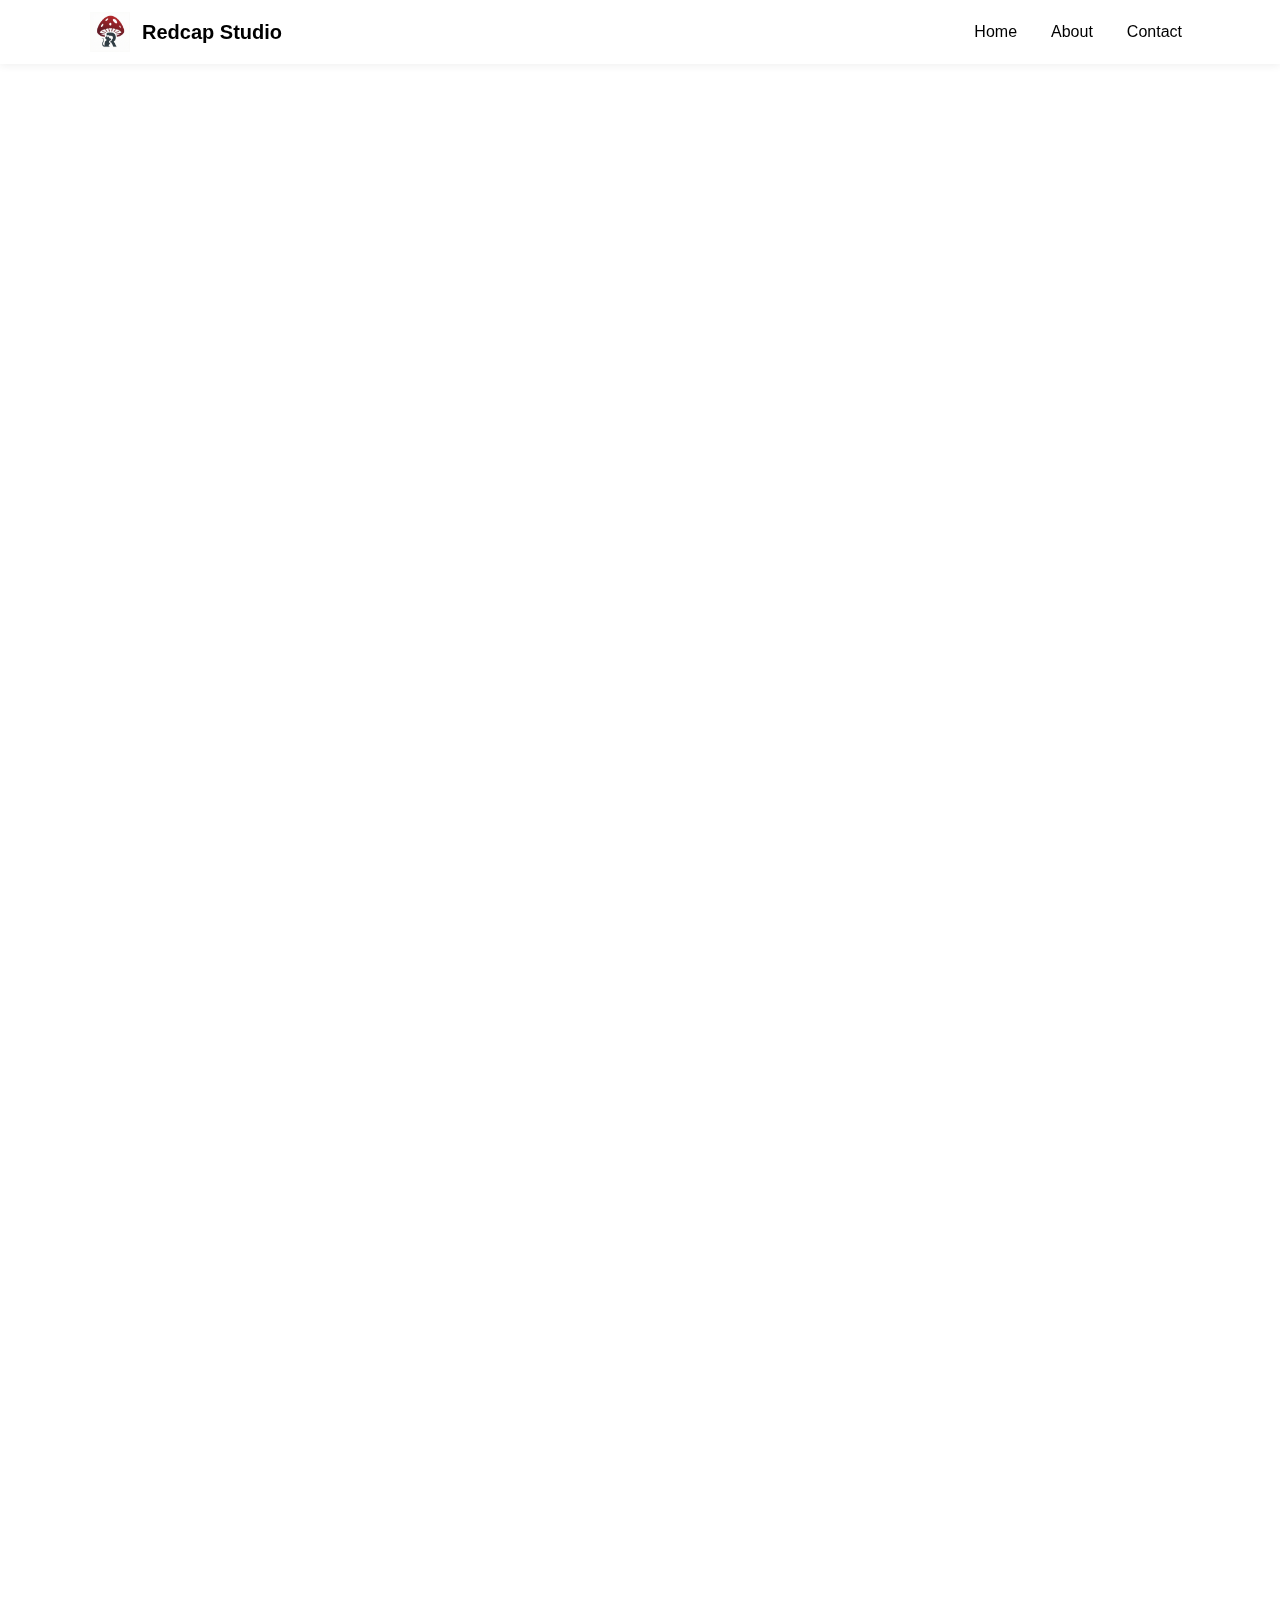
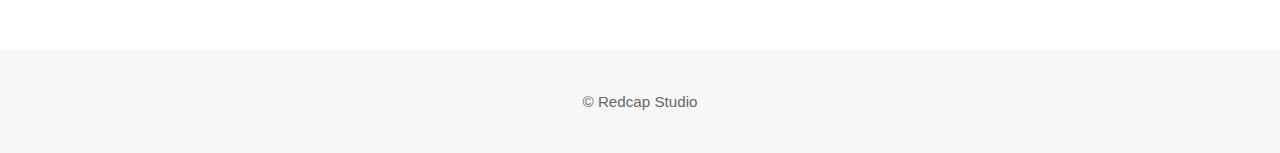
<file: index.html>
<!DOCTYPE html>
<html lang="en">
<head>
  <meta charset="utf-8" />
  <meta name="viewport" content="width=device-width,initial-scale=1" />
  <title>Redcap Studio — Home</title>

  <!-- Favicons -->
  <link rel="icon" type="image/png" href="assets/images/favicon.png">
  <link rel="apple-touch-icon" href="assets/images/apple-touch-icon.png">

  <!-- Preload logo so it renders instantly -->
  <link rel="preload" as="image" href="assets/images/logo.png">

  <!-- Stylesheet -->
  <link rel="stylesheet" href="assets/css/style.css">

</head>
<body>

  <header class="site-header">
    <div class="header-inner container">
      <div class="logo-container"> <a class="logo-link" href="index.html">
        <img src="assets/images/logo.png" alt="Redcap Studio" class="logo" width="40" height="40" loading="eager" decoding="async">
      </a>
      <p class="site-title">Redcap Studio</p>
</div>
      <input type="checkbox" id="nav-toggle" class="nav-toggle">
<label for="nav-toggle" class="nav-toggle-label">
  <span></span>
  <span></span>
  <span></span>
</label>

      <nav class="main-nav" aria-label="Main navigation">
        <a href="index.html">Home</a>
        <a href="about.html">About</a>
        <a href="contact.html">Contact</a>
      </nav>
    </div>
  </header>

  <main>
    <section class="section hero">
      <div class="container">
        <h1>Mobile App Solutions</h1>
        <p>We specialise in supporting startups and companies that are in the early stages of app development and iteration.</p>
        <p> 
          We understand Minimum Viable Product and we'll recommend the lightest weight tools to support that. 
          We will not introduce tech-bloat that leads to slow deliveries and high costs.
          If you're in the early stages of iterating and frequent product pivots, we'll build the leanest app, allowing you to get the product in front of your investors or customers sooner.
        </p>

      </div>
    </section>

    <section class="section">
      <div class="container">
        <h2>Rapid mobile app prototyping for iOS and Android</h2>
            <div class="container two-col">
        <div class="col col-img"><img src="assets/images/diagrams/app-prototyping-2.png" alt="Prototyping example"></div>
        <div class="col col-text"><p>We can recommend the right technologies for rapid app delivery and prototyping. We know how to communicate with designers and product owners to align on product priorities and how to manage tradeoffs should deadlines loom.</p></div>
      </div>
        </div>

    </section>

    <section class="section">
      <div class="container">
        <h2>App store management and beta testing roll out
        </h2>
      <div class="container two-col">
        <div class="col col-img"><img src="assets/images/diagrams/app-management-2.png" alt="App store"></div>
        <div class="col col-text">
          <p>
            To get the app in front of customers, we can also support the entire App Store process— 
            from setting up certificates and navigating approvals to managing rollouts across different testing groups.
          </p>
      </div>
      </div>
      </div>
    </section>

    <section class="section">
      <div class="container">
        <h2>App analytics & user insights support</h2>
      <div class="container two-col">
        <div class="col col-img"><img src="assets/images/diagrams/app-analytics-2.png" alt="Analytics"></div>
        <div class="col col-text">
          <p>
            If you're looking to add analytics to your app, we can help. 
            We know which analytics tools are both the easiest to implement whilst actually providing a full feature set. 
            We can also set up the dashboards that show product usage, retention, and key event data.
        </p>
      </div>
      </div>
      </div>
    </section>
  </main>

  <footer class="site-footer">
    <div class="container">
      <p>© Redcap Studio</p>
    </div>
  </footer>

</body>
</html>
</file>
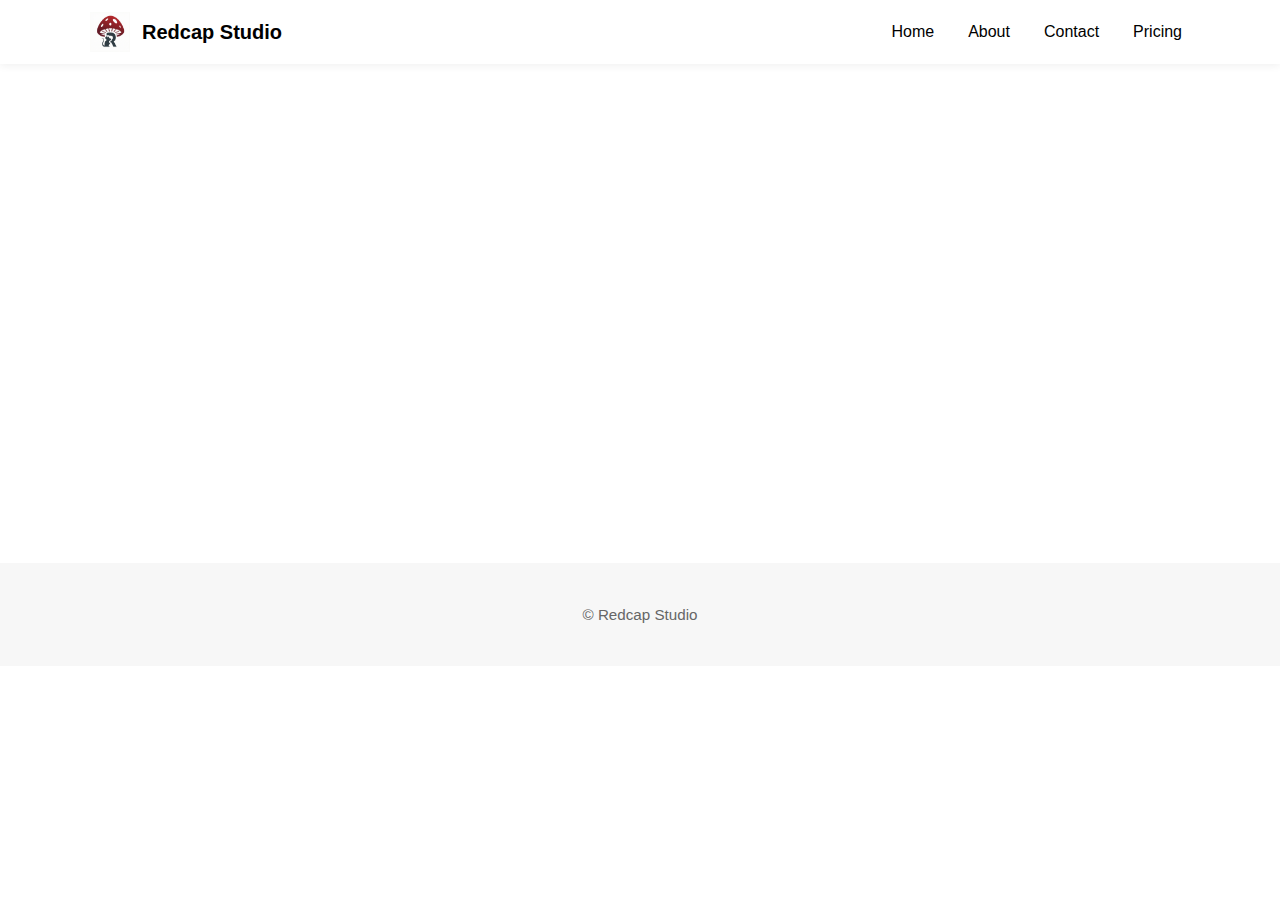
<file: about.html>
<!DOCTYPE html>
<html lang="en">
<head>
  <meta charset="utf-8" />
  <meta name="viewport" content="width=device-width,initial-scale=1" />
  <title>Redcap Studio — About</title>

  <link rel="icon" type="image/png" href="assets/images/favicon.png">
  <link rel="stylesheet" href="assets/css/style.css">
  <link rel="preload" as="image" href="assets/images/logo.png">
</head>
<body>

  <header class="site-header">
    <div class="header-inner container">
      <div class="logo-container"><a class="logo-link" href="index.html">
        <img src="assets/images/logo.png" alt="Redcap Studio" class="logo" width="40" height="40" loading="eager" decoding="async">
        </a>
        <p class="site-title">Redcap Studio</p>
        </div>
      <input type="checkbox" id="nav-toggle" class="nav-toggle">
      <label for="nav-toggle" class="nav-toggle-label">
        <span></span>
        <span></span>
        <span></span>
      </label>
      <nav class="main-nav" aria-label="Main navigation">
        <a href="index.html">Home</a>
        <a href="about.html" aria-current="page">About</a>
        <a href="contact.html">Contact</a>
        <a href="pricing.html">Pricing</a>
      </nav>
    </div>
  </header>

  <main>
    <section class="section">
      <div class="container">
        <h1>Experience</h1>

        <div class="two-col">
          <div class="col">
            <p>Having worked in startups for the past 10 years, we understand what is important to app development in a startup context. 
               Redcap Studio can deliver budget-friendly app prototypes that allow you to validate product ideas quickly.
            </p>
            <p>We know what technical decisions are the most meaingful in such a context, and focus on the essentials to get the app out as quickly as possible. 
              We understand what MVP means to a startup that is frequently pivoting and testing.
            </p>
            <p>We can help across the spectrum, from lightweight investor-ready prototypes to more fully-featured prototypes to support beta testing with early-access customers.</p>
          </div>

          <div class="col">
            <p><strong>About Redcap Studio</strong><br>established in 2025</p>
            <p><strong>10+ years of expertise</strong><br>since 2014</p>
          </div>
        </div>

      </div>
    </section>
  </main>

  <footer class="site-footer">
    <div class="container">
      <p>© Redcap Studio</p>
    </div>
  </footer>

</body>
</html>
</file>
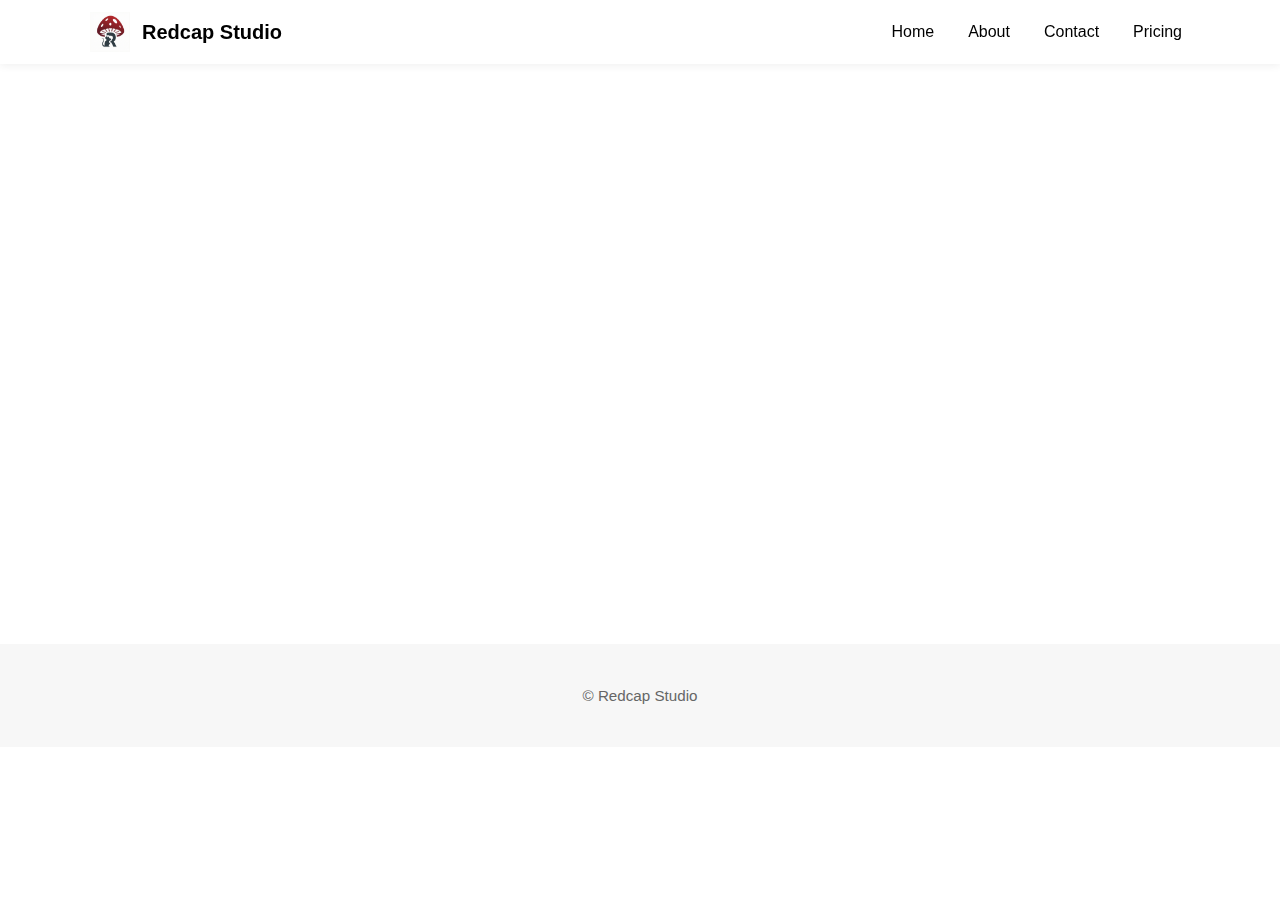
<file: contact.html>
<!DOCTYPE html>
<html lang="en">
<head>
  <meta charset="utf-8" />
  <meta name="viewport" content="width=device-width,initial-scale=1" />
  <title>Redcap Studio — Contact</title>

  <link rel="icon" type="image/png" href="assets/images/favicon.png">
  <link rel="stylesheet" href="assets/css/style.css">
  <link rel="preload" as="image" href="assets/images/logo.png">
</head>

<body>
  <header class="site-header">
    <div class="header-inner container">
       <div class="logo-container"><a class="logo-link" href="index.html">
        <img src="assets/images/logo.png" alt="Redcap Studio logo" class="logo" width="40" height="40" loading="eager" decoding="async">
      </a>
      <p class="site-title">Redcap Studio</p></div>

      <input type="checkbox" id="nav-toggle" class="nav-toggle">
      <label for="nav-toggle" class="nav-toggle-label">
        <span></span>
        <span></span>
        <span></span>
      </label>

      <nav class="main-nav" aria-label="Main navigation">
        <a href="index.html">Home</a>
        <a href="about.html">About</a>
        <a href="contact.html" aria-current="page">Contact</a>
         <a href="pricing.html">Pricing</a>
      </nav>
    </div>
  </header>

  <main>
    <section class="section">
      <div class="container">
        <h1>Contact Us</h1>
        <p class="lede">Contact us for fast mobile app development</p>

        <form id="contactForm" class="contact-form" novalidate>
          <label>
            <span class="label-text">Name</span>
            <input type="text" name="name" placeholder="Your name">
          </label>

          <label>
            <span class="label-text">*Your Email</span>
            <input alt="email required" type="email" name="email" placeholder="yourname@example.com" required>
          </label>

          <label>
            <span class="label-text">*Message</span>
            <textarea alt="message required" name="message" id="message" rows="6" placeholder="Tell us about your project - do you need a lightweight investor-facing app or something more fully featured?" required></textarea>
          </label>

          <!-- Honeypot -->
          <input type="text" name="company" id="company" autocomplete="off" style="display:none;">

          <button type="submit" class="btn">Send Message</button>

          <p id="form-status" class="form-status"></p>
        </form>

      </div>
    </section>
  </main>

  <footer class="site-footer">
    <div class="container">
     <p>© Redcap Studio</p>
    </div>
  </footer>

<!-- --------------- SCRIPT FIXED AND MOVED HERE ------------------- -->
<script>
document.addEventListener("DOMContentLoaded", () => {
  const form = document.querySelector(".contact-form");
  const status = document.getElementById("form-status");
  const submitBtn = form.querySelector("button[type='submit']");
  let isSubmitting = false;

  const MAX_SUBMISSIONS = 3;
  const COOLDOWN_TIME = 60000;
  const STORAGE_KEY = "contact-form-ratelimit";

  function loadRateLimit() {
    const data = JSON.parse(localStorage.getItem(STORAGE_KEY) || "{}");
    return {
      count: data.count || 0,
      lastSubmission: data.lastSubmission || 0
    };
  }

  function saveRateLimit(count) {
    localStorage.setItem(STORAGE_KEY, JSON.stringify({
      count,
      lastSubmission: Date.now()
    }));
  }

  function checkCooldown() {
    const { count, lastSubmission } = loadRateLimit();
    if (count < MAX_SUBMISSIONS) return 0;
    const elapsed = Date.now() - lastSubmission;
    return Math.max(0, COOLDOWN_TIME - elapsed);
  }

  function showStatus(message, type) {
    status.textContent = message;
    status.className = "form-status " + type;
  }

  form.addEventListener("submit", async (e) => {
    e.preventDefault();
    if (isSubmitting) return;

    const cooldown = checkCooldown();
    if (cooldown > 0) {
      showStatus("Too many submissions.", "cooldown");
      return;
    }

    if (document.getElementById("company").value.trim() !== "") {
      showStatus("Spam detected.", "error");
      return;
    }

    const email = form.querySelector("input[name='email']").value.trim();
    const message = form.querySelector("textarea[name='message']").value.trim();
    if (!email || !message) {
      showStatus("Please fill out required fields.", "error");
      return;
    }

    isSubmitting = true;
    submitBtn.disabled = true;
    submitBtn.style.opacity = 0.6;
    submitBtn.textContent = "Sending...";

    try {
      const response = await fetch("https://formsubmit.co/ajax/redcap.studio.mt@gmail.com", {
        method: "POST",
        headers: { "Content-Type": "application/json" },
        body: JSON.stringify({
          name,
          email,
          message,
          _subject: "New Contact Form Message",
          _template: "table"
        })
      });

      const data = await response.json();

      if (data.success) {
        showStatus("Email sent! Thanks for your message.", "success");
        form.reset();
        const { count } = loadRateLimit();
        saveRateLimit(count + 1);
      } else {
        showStatus("Error sending message.", "error");
      }
    } catch (err) {
      showStatus("Network error. Try again later.", "error");
    } finally {
      isSubmitting = false;
      submitBtn.disabled = false;
      submitBtn.style.opacity = 1;
      submitBtn.textContent = "Send Message";
    }
  });
});
</script>

</body>
</html>
</file>
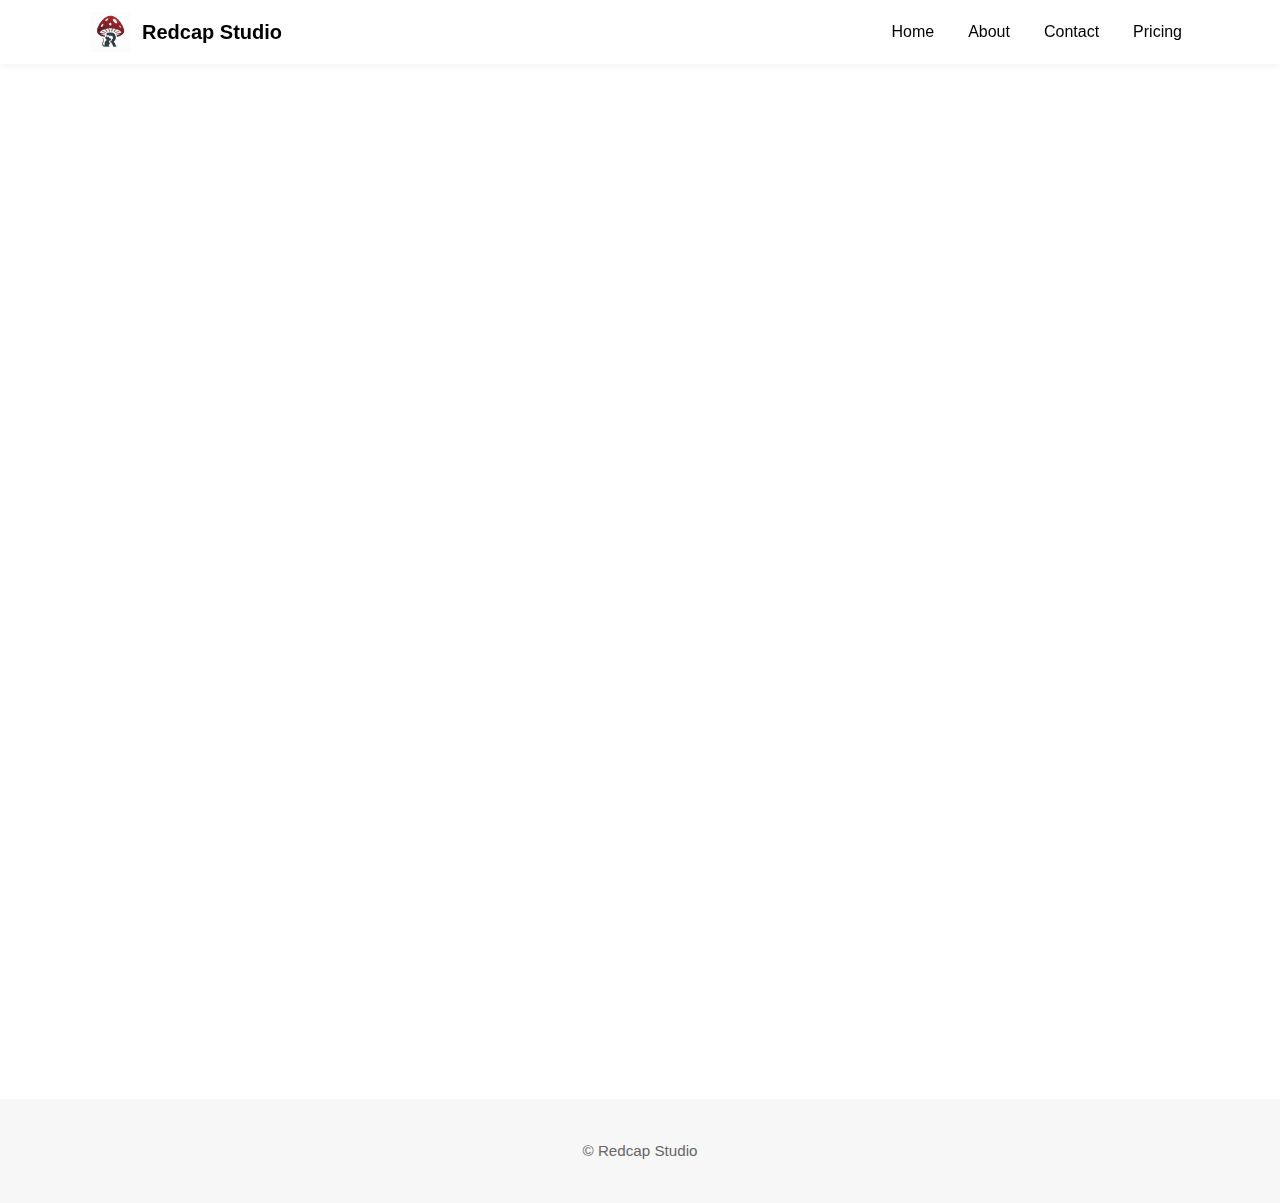
<file: pricing.html>
<!DOCTYPE html>
<html lang="en">
<head>
  <meta charset="utf-8" />
  <meta name="viewport" content="width=device-width,initial-scale=1" />
  <title>Redcap Studio — About</title>

  <link rel="icon" type="image/png" href="assets/images/favicon.png">
  <link rel="stylesheet" href="assets/css/style.css">
  <link rel="preload" as="image" href="assets/images/logo.png">
</head>
<body>

  <header class="site-header">
    <div class="header-inner container">
      <div class="logo-container"><a class="logo-link" href="index.html">
        <img src="assets/images/logo.png" alt="Redcap Studio" class="logo" width="40" height="40" loading="eager" decoding="async">
      </a>
        <p class="site-title">Redcap Studio</p>
        </div>
              <input type="checkbox" id="nav-toggle" class="nav-toggle">
        <label for="nav-toggle" class="nav-toggle-label">
        <span></span>
        <span></span>
        <span></span>
        </label>
      <nav class="main-nav" aria-label="Main navigation">
        <a href="index.html">Home</a>
        <a href="about.html">About</a>
        <a href="contact.html">Contact</a>
        <a href="pricing.html" aria-current="page">Pricing</a>
      </nav>
    </div>
  </header>

  <main>
    <section class="section">
      <div class="container">
        <h1>Pricing</h1>
         To schedule a consultation or request for services, send us an email. We'll get back to you within 1-2 business days. 
        <hr></hr>
        <br>
        <h2>1 hour consultation</h2>
        <div class="two-col">
            
          <div class="col">
            <p>
                If you're not sure where to start, we offer a 1 hour consultation to understand your goals, product priorities and timelines.
                We'll discuss what approaches we would recommend, suggesting the lightest weight tools to support that. 
                At the end of the call we'll recommend how we'd phase the work to meet your needs and budget.
            </p>
          </div>

          <div class="col">
            <p><strong>Cost</strong><br>€60 per hour</p>
          </div>
        </div>
         <br>
        <h2>App prototyping</h2>
        <div class="two-col">
            
          <div class="col">
            <p>
                If you need a prototype app to demonstrate your idea to investors or stakeholders, we can build a lightweight app to showcase the core features and user experience.
            </p>
            <p>
                Pricing is subject to the complexity of the request and effort involved but to get a simple app up and running with a few screens is around €500. 
            </p>
          </div>

          <div class="col">
            <p><span class="only-mobile"><strong>Cost</strong></span><br>€500+</p>
          </div>
        </div>
        <br>
        <h2>App store management</h2>
        <div class="two-col">
            
          <div class="col">
            <p>If you need someone to manage your app store presence, we can handle submissions, updates and compliance on your behalf.
            </p>
            <p>Pricing is subject to the complexity of the request and effort involved.
            </p>
          </div>

          <div class="col">
            <p><span class="only-mobile"><strong>Cost</strong></span><br>€50+</p>
          </div>
        </div>
        <br>
        <h2>App Analytics</h2>
        <div class="two-col">
            
          <div class="col">
            <p>
              If you already have an app but user analytics are missing, we can add analytics tracking to your existing app.
            </p>
            <p>Depending on how many screens and tracking events are needed, pricing will vary. As a guide, a single screen to track ±10 events is €50+. However, we do offer volume-based discounts the more screens are needed. 
            </p>
          </div>

          <div class="col">
            <p><span class="only-mobile"><strong>Cost</strong></span><br>€50+</p>
          </div>
        </div>

      </div>
    </section>
  </main>

  <footer class="site-footer">
    <div class="container">
      <p>© Redcap Studio</p>
    </div>
  </footer>

</body>
</html>
</file>
<file: assets/css/style.css>
/* Simple, mobile-first site stylesheet for Redcap Studio */

/* variables */
:root{
  --primary-red: #A63A3A;
  --text: #222;
  --bg: #fff;
  --muted: #666;
  --max-width: 1100px;
  --section-vertical: 48px;
  --section-horizontal: 20px;
  --transition: 200ms ease;
}

/* reset-ish */
*{box-sizing:border-box}
body{margin:0;font-family:Arial,Helvetica,sans-serif;background:var(--bg);color:var(--text);-webkit-font-smoothing:antialiased;}
a{color:inherit}

/* container utility */
.container{max-width:var(--max-width);margin:0 auto;padding:0 16px}

/* header */
.site-header{
  background:var(--bg);
  position:sticky;
  top:0;
  z-index:1000;
  box-shadow:0 2px 8px rgba(0,0,0,0.06)
}
.header-inner{
  display:flex;
  align-items:center;
  justify-content:space-between;
  padding:12px 0;
  position:relative;
  color: black;
}

.site-title{color:black;font-size:1.25rem;font-weight:700;margin:0}

.logo{
  display:block;
  height:40px;
  width:40px;
}
.logo-link{display:inline-flex;align-items:center}
.logo-container{display:flex; flex-direction: row; align-items:center;gap:12px}
/* ---------- NAVIGATION ---------- */

/* Hide the checkbox */
.nav-toggle{
  display:none;
}

/* Hamburger icon */
.nav-toggle-label{
  display:flex;
  flex-direction:column;
  justify-content:center;
  gap:5px;
  width:32px;
  height:32px;
  cursor:pointer;
}

.nav-toggle-label span{
  display:block;
  height:3px;
  width:24px;
  background:black;
  border-radius:2px;
  transition:var(--transition);
}

/* Mobile menu - hidden by default */
.main-nav{
  display:none;
  flex-direction:column;
  position:absolute;
  top:100%;
  right:16px;
  background:var(--bg);
  padding:12px 16px;
  border-radius:8px;
  box-shadow:0 4px 12px rgba(0,0,0,0.2);
}

.main-nav a{
  color:black;
  text-decoration:none;
  font-weight:500;
  padding:8px 0;
  white-space:nowrap;
}

.main-nav a:hover{ text-decoration:underline;}

/* When the checkbox is checked → show menu */
.nav-toggle:checked + .nav-toggle-label + .main-nav {
    display: flex;
    width: 100vw;
    text-align: right;
    right: 0;
}

/* Tablet or higher layout */
@media(min-width:450px){
  .nav-toggle-label{display:none;}
  .main-nav{
    display:flex;
    position:static;
    flex-direction:row;
    background:none;
    padding:0;
    gap:18px;
    box-shadow:none;
  }
  .main-nav a{
    padding:6px 8px;
  }
}

/* hero */
.hero{
  padding:calc(var(--section-vertical) * 1.25) var(--section-horizontal);
  background:#fafafa;
}
.hero .container{
  display:flex;
  flex-direction:column;
  gap:24px;
}
.lede{color:var(--muted);margin:0}

/* sections */
.section{
  padding:var(--section-vertical) var(--section-horizontal)
}
.section h1,.section h2{
  text-align:left;
  margin:0 0 16px
}
.section p{
  margin:0 0 12px;
  line-height:1.6;
  color:var(--muted)
}

/* two-col */
.two-col{
  display:flex;
  flex-direction:column;
  gap:18px
}
.two-col .col-img img{
  border-radius:10px;
  display:block;
  width:100%;
  height:auto
}
.two-col .col-text{
  display:flex;
  align-items:center
}
.two-col .col-text p{margin:0}

.col{flex:1}

/* contact form */
.contact-form{
  display:flex;
  flex-direction:column;
  gap:14px;
  max-width:640px;
}
.contact-form input,.contact-form textarea{
  width:100%;
  padding:12px;
  border:1px solid #ddd;
  border-radius:6px;
  font-size:1rem;
  font-family:Arial,Helvetica,sans-serif;
  ::placeholder {font-family:Arial,Helvetica,sans-serif;}
}
.btn{
  background:var(--primary-red);
  color:#fff;
  border:none;
  padding:12px 16px;
  border-radius:6px;
  font-weight:700;
  cursor:pointer
}

/* new form */
.form-status {
  margin-top: 12px;
  padding: 10px 14px;
  border-radius: 6px;
  font-size: 0.95rem;
  display: none;
}

.form-status.success {
  display: block;
  background: #e8f9e8;
  color: #217a21;
  border: 1px solid #b6e6b6;
}

.form-status.error {
  display: block;
  background: #fdeaea;
  color: #b72e2e;
  border: 1px solid #f5bcbc;
}

.form-status.cooldown {
  display: block;
  background: #fff7e5;
  color: #8a6d00;
  border: 1px solid #eddba8;
}


/* footer */
.site-footer{
  background:#f7f7f7;
  padding:28px 0;
  color:var(--muted);
  font-size:0.95rem;
  text-align:center
}

/* fade-in */
.section{
  opacity:0;
  transform:translateY(10px);
  animation:fadeUp .6s ease forwards
}
@keyframes fadeUp{to{opacity:1;transform:none}}

/* responsive layout */
@media(min-width:760px){
  .two-col{flex-direction:row}
  .two-col .col-img,.two-col .col-text{flex:1}
  .hero .container{text-align:left}
  .section{padding:64px 32px}
}
</file>
